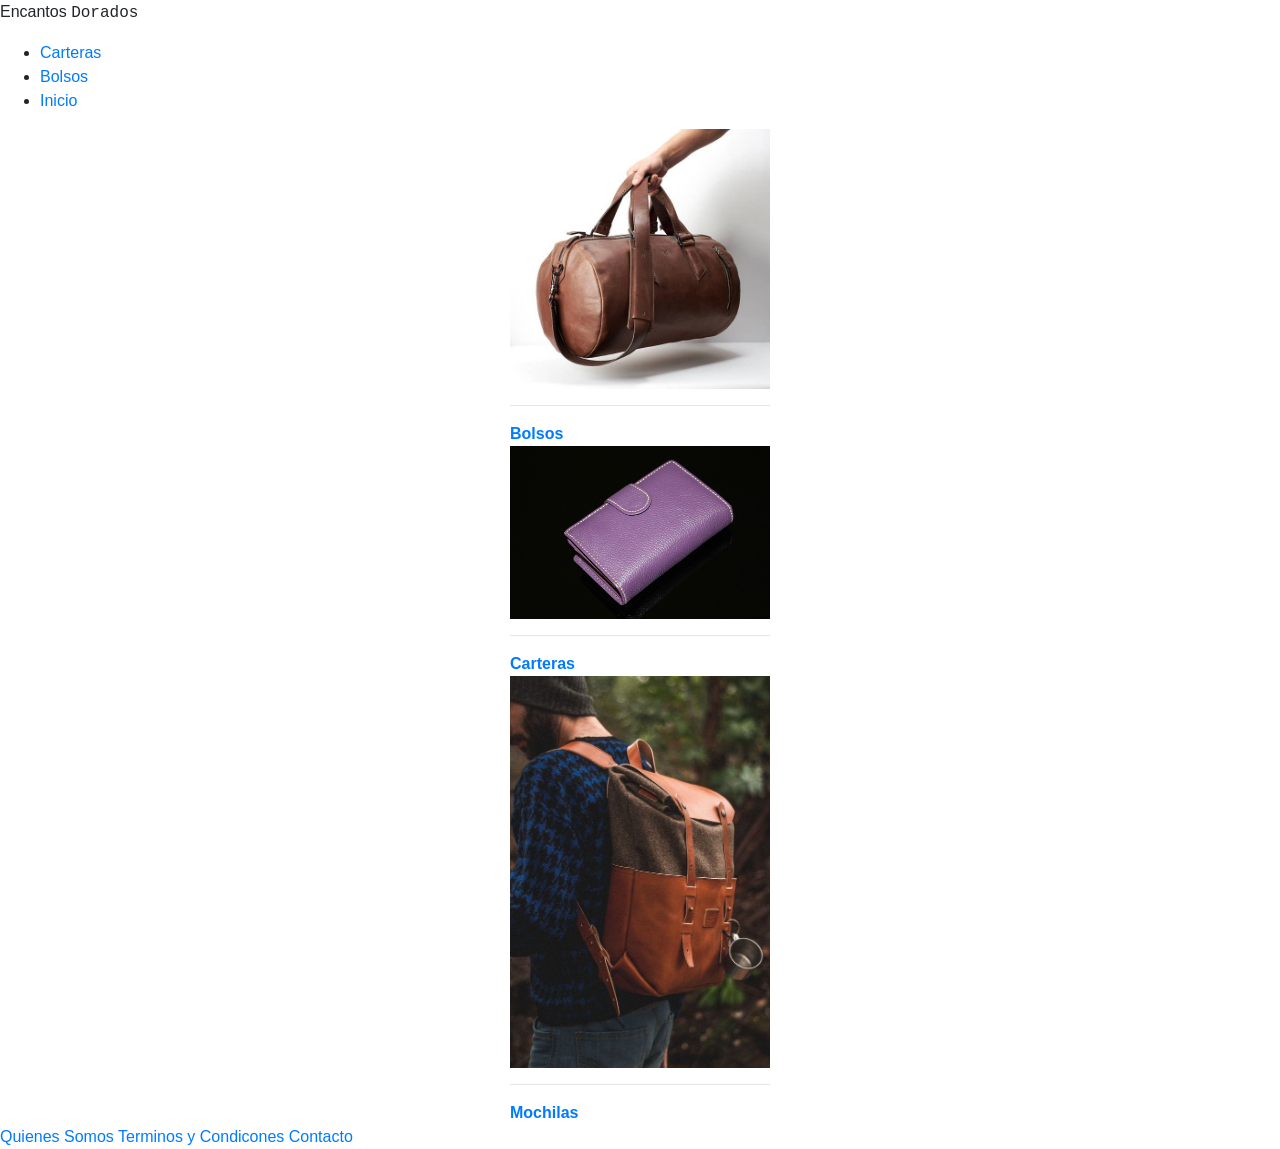
<file: index.html>
<!DOCTYPE html>
<html lang="es">

<head>
    <meta charset="UTF-8">
    <meta http-equiv="X-UA-Compatible" content="IE=edge">
    <meta name="viewport" content="width=device-width, initial-scale=1.0">
    <link rel="stylesheet" href="https://cdn.jsdelivr.net/npm/bootstrap@4.6.1/dist/css/bootstrap.min.css"
        integrity="sha384-zCbKRCUGaJDkqS1kPbPd7TveP5iyJE0EjAuZQTgFLD2ylzuqKfdKlfG/eSrtxUkn" crossorigin="anonymous">

    <title> Tarea </title>
    <link rel="stylesheet" href="css/style.css">
</head>

<body>
    <header>
        <p class="logo">Encantos <Samp>Dorados</Samp></p>
        <nav>
            <ul class="barra">
                <li><a href="./pages/carteras.html">Carteras</a></li>
                <li><a href="./pages/bolsos.html">Bolsos</a></li>
                <li><a href="#">Inicio</a></li>
            </ul>
        </nav>
    </header>

    <div class=" d-flex justify-content-around">
        <div class="cats-row">

            <div class="item">
                <a href="pages/bolsos.html">
                    <img src="img/Bolso2.jpg" class="img-responsive1" width="260">
                    <hr>
                    <strong>Bolsos</strong>
                </a>
            </div>
            <div class="item">
                <a href="pages/carteras.html">
                    <img src="img/cartera2.jpg" class="img-responsive" width="260">
                    <hr>
                    <strong>Carteras</strong>
                </a>
            </div>
            <div class="item">
                <a href="pages/mochilas.html">
                    <img src="img/d6dea36db8807c16c1d77b343e30b531.jpg" class="img-responsive" width="260">
                    <hr>
                    <strong>Mochilas</strong>
                </a>
            </div>


        </div>

    </div>

    <footer>

        <div>
            <a href="pages/quienessomos.html">Quienes Somos</a>
            <a href="pages/terminosycondiciones.html">Terminos y Condicones</a>
            <a href="pages/contacto.html">Contacto</a>
        </div>
    </footer>

    <!-- Inserto Bootstrap -->
    <script src="https://cdn.jsdelivr.net/npm/jquery@3.5.1/dist/jquery.slim.min.js"
        integrity="sha384-DfXdz2htPH0lsSSs5nCTpuj/zy4C+OGpamoFVy38MVBnE+IbbVYUew+OrCXaRkfj" crossorigin="anonymous">
    </script>
    <script src="https://cdn.jsdelivr.net/npm/popper.js@1.16.1/dist/umd/popper.min.js"
        integrity="sha384-9/reFTGAW83EW2RDu2S0VKaIzap3H66lZH81PoYlFhbGU+6BZp6G7niu735Sk7lN" crossorigin="anonymous">
    </script>
    <script src="https://cdn.jsdelivr.net/npm/bootstrap@4.6.1/dist/js/bootstrap.min.js"
        integrity="sha384-VHvPCCyXqtD5DqJeNxl2dtTyhF78xXNXdkwX1CZeRusQfRKp+tA7hAShOK/B/fQ2" crossorigin="anonymous">
    </script>
    <!-- Termina Bootstrap-->
</body>

</html>
</file>
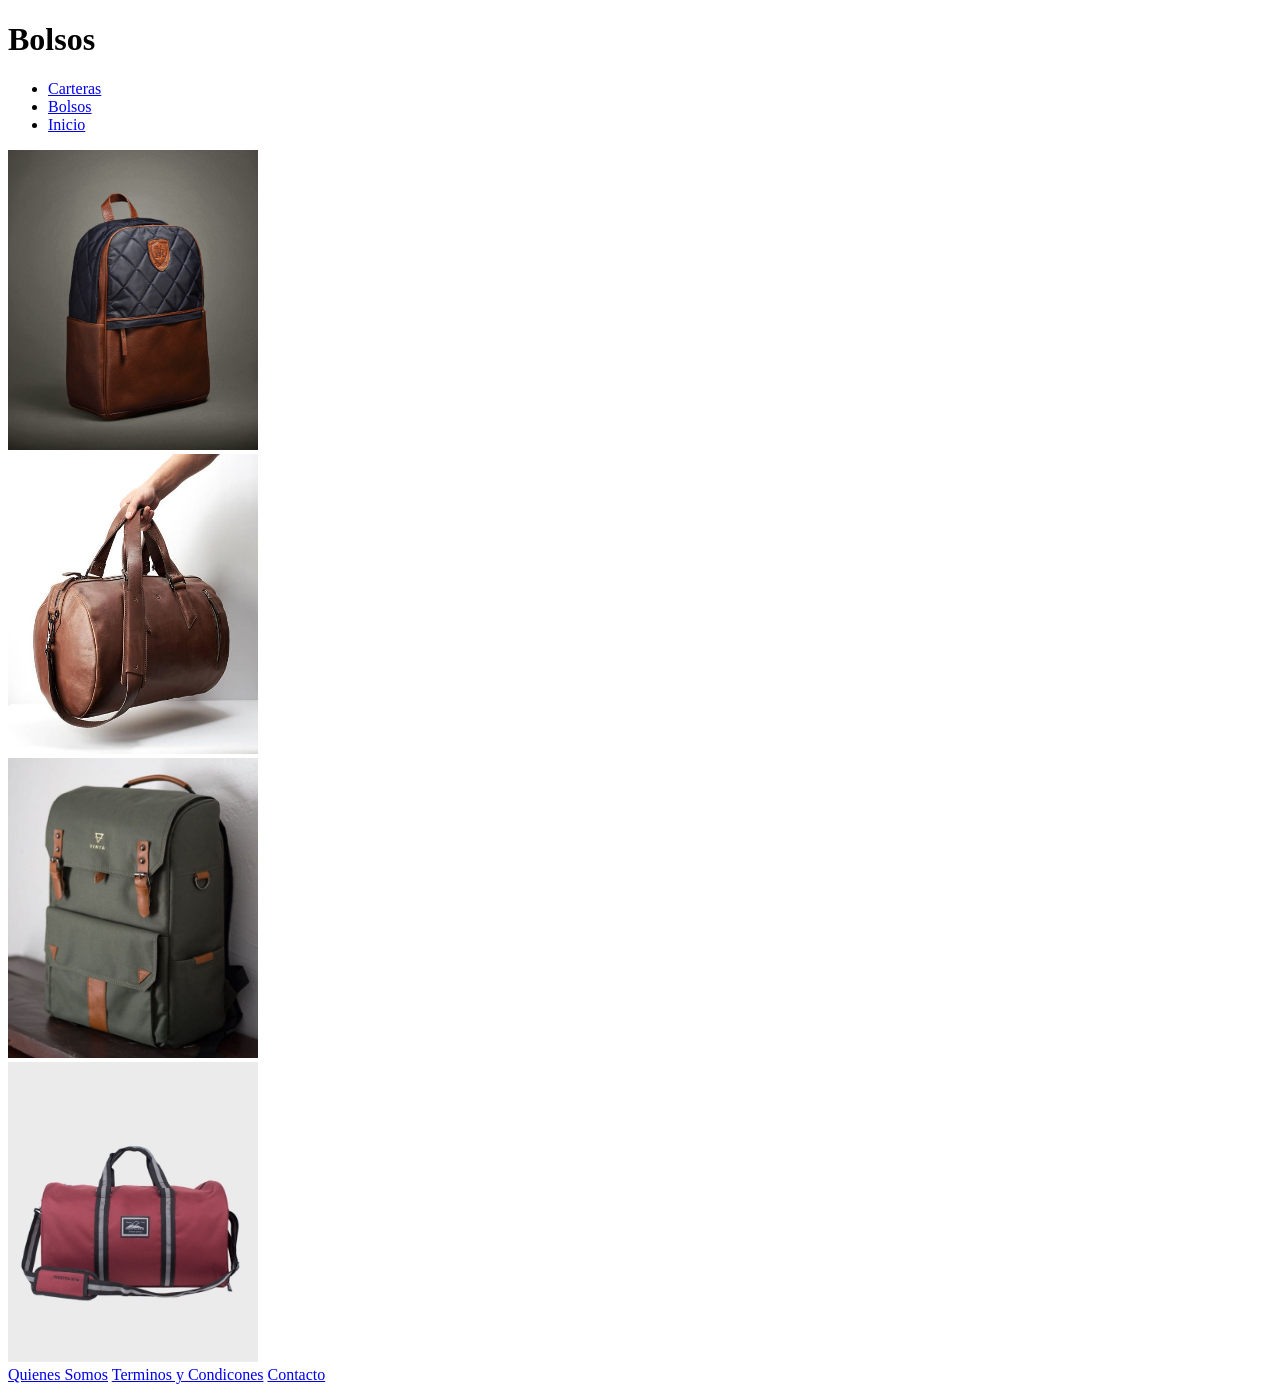
<file: pages/bolsos.html>
<!DOCTYPE html>
<html lang="en">

<head>
    <meta charset="UTF-8">
    <meta http-equiv="X-UA-Compatible" content="IE=edge">
    <meta name="viewport" content="width=device-width, initial-scale=1.0">
    <title>Bolsos</title>
    <link rel="stylesheet" href="../css/style.css">
</head>

<body>
    <header>
        <article class="col-xs-12 col-sm-8 col-md-9 col-lg-9"></article>
        <h1 class="logo">Bolsos</h1>

        <nav>
            <ul>

                <li><a href="./carteras.html">Carteras</a></li>
                <li><a href="./bolsos.html">Bolsos</a></li>
                <li><a href="../index.html">Inicio</a></li>
            </ul>
        </nav>
    </header>

    <div class="grid-section">
        <div class="redbox" id="t1">
            <img src="../img/bolso1.jpg" width="250" height="300">
        </div>
        <div class="bluebox" id="t1">
            <img src="../img/Bolso2.jpg" width="250" height="300">

        </div>
        <div class="greenbox" id="t1">
            <img src="../img/Mochila.jpg" width="250" height="300">

        </div>
        <div class="yellowbox" id="t1">
            <img src="../img/bolso-anton-40-lts.jpg" width="250" height="300">
        </div>

    </div>


<footer>
    <div>
        <a href="./quienessomos.html">Quienes Somos</a>
        <a href="./terminosycondiciones.html">Terminos y Condicones</a>
        <a href="./contacto.html">Contacto</a>
    </div>
</footer>



 <!-- Inserto Bootstrap -->
 <script src="https://cdn.jsdelivr.net/npm/jquery@3.5.1/dist/jquery.slim.min.js" integrity="sha384-DfXdz2htPH0lsSSs5nCTpuj/zy4C+OGpamoFVy38MVBnE+IbbVYUew+OrCXaRkfj" crossorigin="anonymous"></script>
<script src="https://cdn.jsdelivr.net/npm/popper.js@1.16.1/dist/umd/popper.min.js" integrity="sha384-9/reFTGAW83EW2RDu2S0VKaIzap3H66lZH81PoYlFhbGU+6BZp6G7niu735Sk7lN" crossorigin="anonymous"></script>
<script src="https://cdn.jsdelivr.net/npm/bootstrap@4.6.1/dist/js/bootstrap.min.js" integrity="sha384-VHvPCCyXqtD5DqJeNxl2dtTyhF78xXNXdkwX1CZeRusQfRKp+tA7hAShOK/B/fQ2" crossorigin="anonymous"></script>
<!-- Termina Bootstrap-->
</body>
</html>
</file>
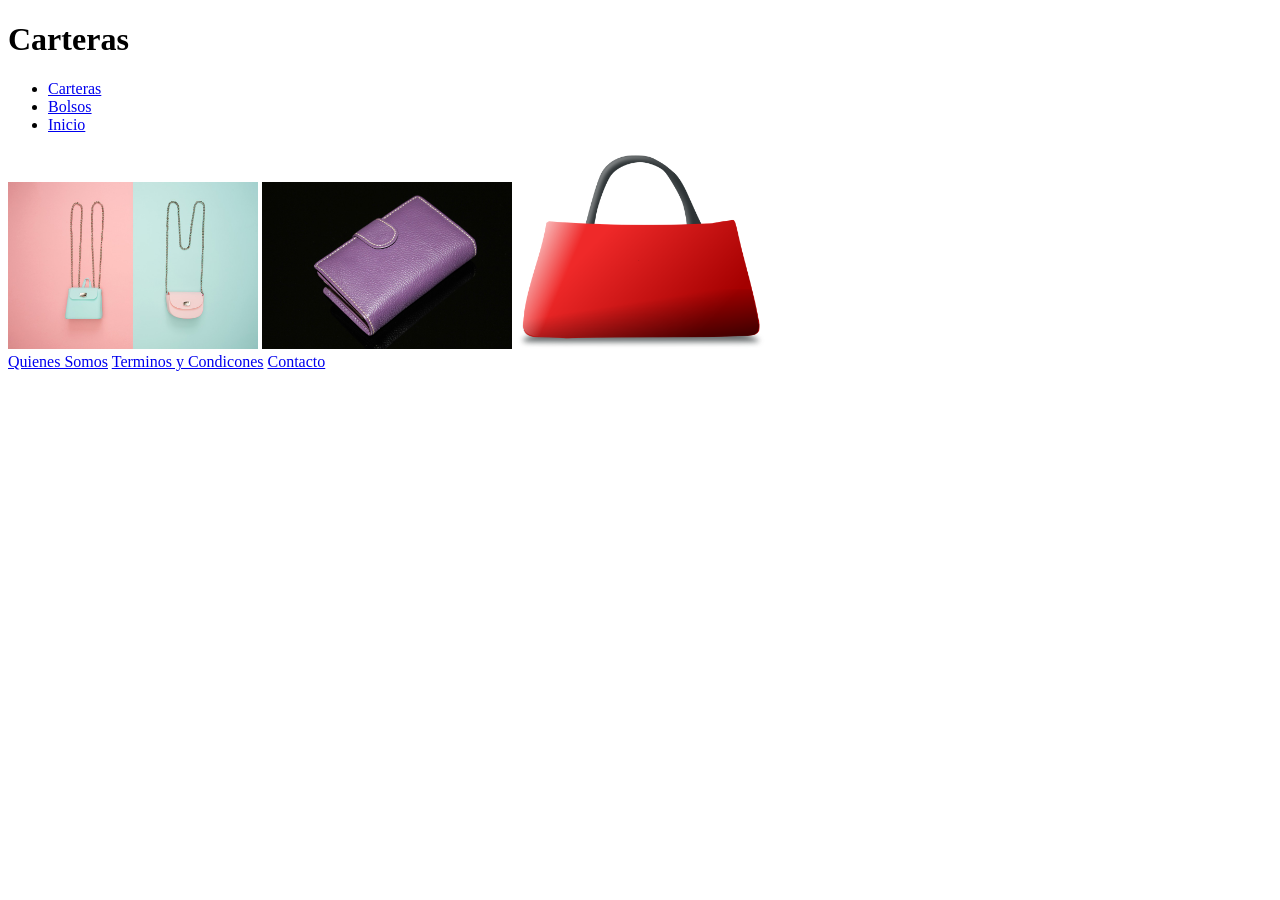
<file: pages/carteras.html>
<!DOCTYPE html>
<html lang="en">

<head>
    <meta charset="UTF-8">
    <meta http-equiv="X-UA-Compatible" content="IE=edge">
    <meta name="viewport" content="width=device-width, initial-scale=1.0">
    <title>Carteras</title>
    <link rel="stylesheet" href="../css/style.css">
</head>

<body>
    <header>
        <h1 class="logo">Carteras</h1>

        <nav>
            <ul>
                <li><a href="./carteras.html">Carteras</a></li>
                <li><a href="./bolsos.html">Bolsos</a></li>
                <li><a href="../index.html">Inicio</a></li>
            </ul>
        </nav>
    </header>

    <section>
        <img src="../img/fashion-3435883_960_720.jpg" width="250">
        <img src="../img/cartera2.jpg" width="250" >
        <img src="../img/cartera3.png" width="250" >
    <section>



<footer>
    <div>
        <a href="./quienessomos.html">Quienes Somos</a>
        <a href="./terminosycondiciones.html">Terminos y Condicones</a>
        <a href="./contacto.html">Contacto</a>
    </div>
</footer>



 <!-- Inserto Bootstrap -->
 <script src="https://cdn.jsdelivr.net/npm/jquery@3.5.1/dist/jquery.slim.min.js" integrity="sha384-DfXdz2htPH0lsSSs5nCTpuj/zy4C+OGpamoFVy38MVBnE+IbbVYUew+OrCXaRkfj" crossorigin="anonymous"></script>
<script src="https://cdn.jsdelivr.net/npm/popper.js@1.16.1/dist/umd/popper.min.js" integrity="sha384-9/reFTGAW83EW2RDu2S0VKaIzap3H66lZH81PoYlFhbGU+6BZp6G7niu735Sk7lN" crossorigin="anonymous"></script>
<script src="https://cdn.jsdelivr.net/npm/bootstrap@4.6.1/dist/js/bootstrap.min.js" integrity="sha384-VHvPCCyXqtD5DqJeNxl2dtTyhF78xXNXdkwX1CZeRusQfRKp+tA7hAShOK/B/fQ2" crossorigin="anonymous"></script>
<!-- Termina Bootstrap-->
</body>
</html>
</file>
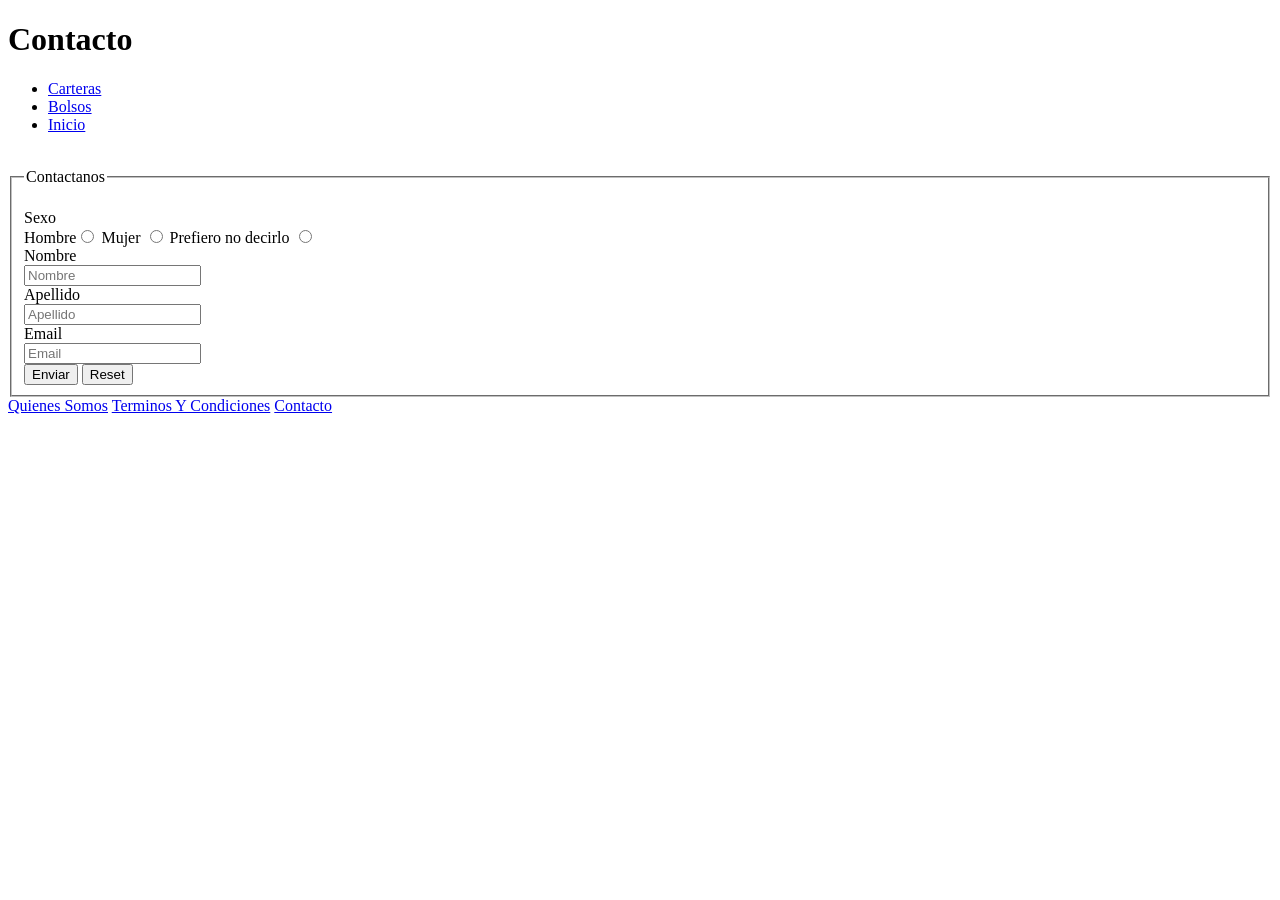
<file: pages/contacto.html>
<!DOCTYPE html>
<html lang="en">

<head>
    <meta charset="UTF-8">
    <meta http-equiv="X-UA-Compatible" content="IE=edge">
    <meta name="viewport" content="width=device-width, initial-scale=1.0">
    <title>Contacto</title>
    <link rel="stylesheet" href="../css/style.css">
</head>

<body>
    <header>
        <H1 class="logo">Contacto</H1>
        <nav>
            <ul>
                <li><a href="./carteras.html">Carteras</a></li>
                <li><a href="./bolsos.html">Bolsos</a></li>
                <li><a href="../index.html">Inicio</a></li>
            </ul>
        </nav><br>
    </header>

    <section>
        <fieldset>
            <legend>Contactanos</legend> <br>
            <form action="formulario" method="post">

                <label for="Sexo">Sexo</label><br>
                Hombre<input name="sexo" type="radio"> Mujer <input name="sexo" type="radio"> Prefiero no decirlo <input
                    name="sexo" type="radio"> <br>
                <label for="Nombre">Nombre</label><br>
                <input required type="text" id="Nombre" name="Nombre" placeholder="Nombre"><br>
                <label for="Apellido">Apellido</label><br>
                <input required type="text" id="Apellido" name="Apellido" placeholder="Apellido"><br>
                <label for="email">Email</label><br>
                <input type="Email" id="Email" placeholder="Email" required> <br>
                <button type="submit"> Enviar</button> <button type="reset">Reset</button>
            </form>
        </fieldset>
    </section>



<footer>
    <div>
        <a href="./quienessomos.html">Quienes Somos</a>
        <a href="./terminosycondiciones.html">Terminos Y Condiciones</a>
        <a href="./contacto.html">Contacto</a>
    </div>
</footer>

 <!-- Inserto Bootstrap -->
 <script src="https://cdn.jsdelivr.net/npm/jquery@3.5.1/dist/jquery.slim.min.js" integrity="sha384-DfXdz2htPH0lsSSs5nCTpuj/zy4C+OGpamoFVy38MVBnE+IbbVYUew+OrCXaRkfj" crossorigin="anonymous"></script>
<script src="https://cdn.jsdelivr.net/npm/popper.js@1.16.1/dist/umd/popper.min.js" integrity="sha384-9/reFTGAW83EW2RDu2S0VKaIzap3H66lZH81PoYlFhbGU+6BZp6G7niu735Sk7lN" crossorigin="anonymous"></script>
<script src="https://cdn.jsdelivr.net/npm/bootstrap@4.6.1/dist/js/bootstrap.min.js" integrity="sha384-VHvPCCyXqtD5DqJeNxl2dtTyhF78xXNXdkwX1CZeRusQfRKp+tA7hAShOK/B/fQ2" crossorigin="anonymous"></script>
<!-- Termina Bootstrap-->
</body>
</html>
</file>
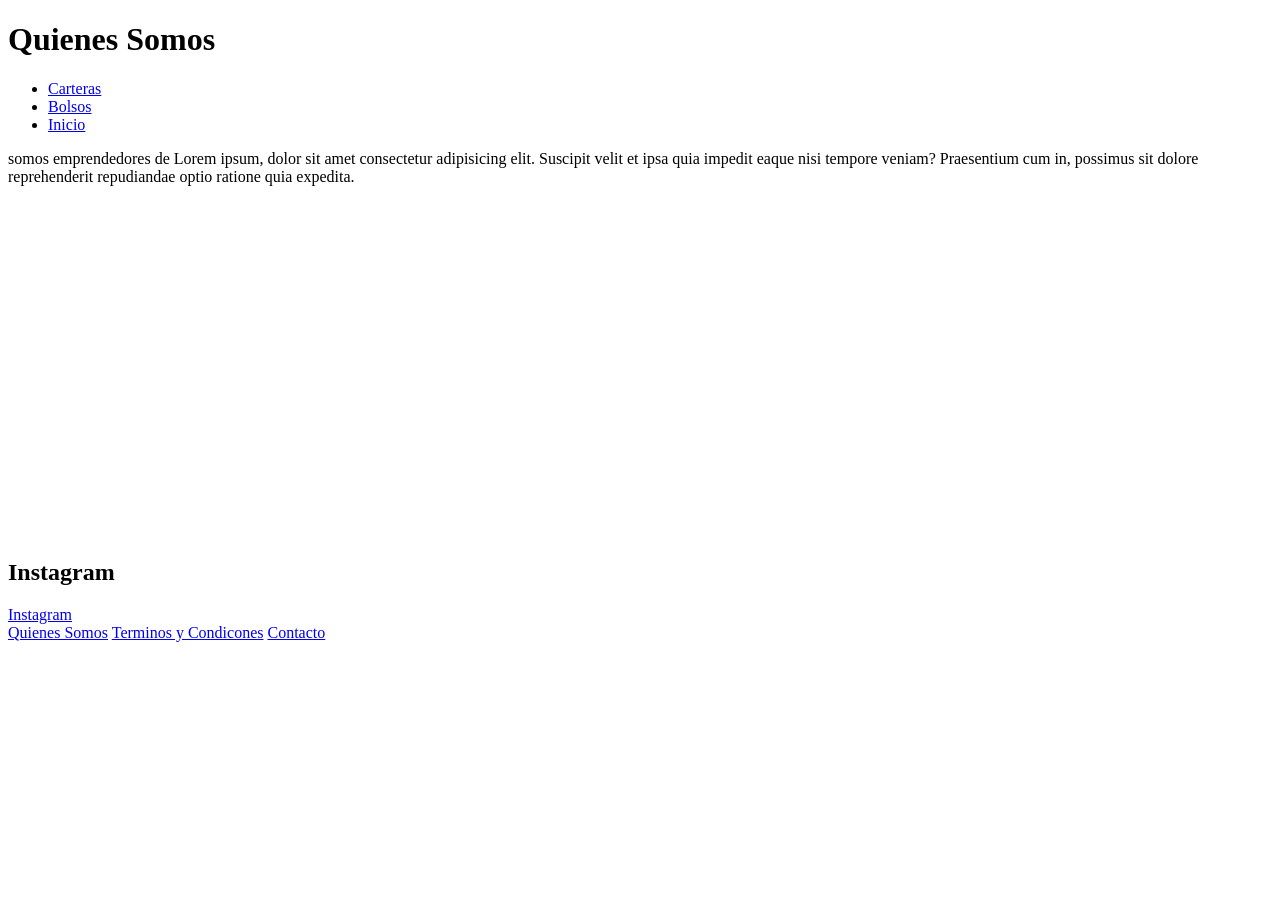
<file: pages/quienessomos.html>
<!DOCTYPE html>
<html lang="en">

<head>
    <meta charset="UTF-8">
    <meta http-equiv="X-UA-Compatible" content="IE=edge">
    <meta name="viewport" content="width=device-width, initial-scale=1.0">
    <title>Nosotros</title>
    <link rel="stylesheet" href="../css/style.css">
</head>

<body>
    <header>
        <H1 class="logo">Quienes Somos</H1>

        <nav>
            <ul>
                <li><a href="./carteras.html">Carteras</a></li>
                <li><a href="./bolsos.html">Bolsos</a></li>
                <li><a href="../index.html">Inicio</a></li>
            </ul>
        </nav>
    </header>

    </section>
    <p>somos emprendedores de Lorem ipsum, dolor sit amet consectetur adipisicing elit. Suscipit velit et ipsa quia
        impedit eaque nisi tempore veniam? Praesentium cum in, possimus sit dolore reprehenderit repudiandae optio
        ratione quia expedita.</p>


    <div>
        <iframe width="560" height="315" src="https://www.youtube.com/embed/gLwmzcD6OTQ" title="YouTube video player"
            frameborder="0"
            allow="accelerometer; autoplay; clipboard-write; encrypted-media; gyroscope; picture-in-picture"
            allowfullscreen></iframe>
    </div><br>
    <div class="logo2">
        <h2>Instagram</h2>
        <a href="https://www.instagram.com/jonathan_vitangeli/" target="blank">Instagram</a><br>

    </div>
    </section>


<footer>
    <div>
        <a href="./quienessomos.html">Quienes Somos</a>
        <a href="./terminosycondiciones.html">Terminos y Condicones</a>
        <a href="./contacto.html">Contacto</a>

    </div>
</footer>

 <!-- Inserto Bootstrap -->
 <script src="https://cdn.jsdelivr.net/npm/jquery@3.5.1/dist/jquery.slim.min.js" integrity="sha384-DfXdz2htPH0lsSSs5nCTpuj/zy4C+OGpamoFVy38MVBnE+IbbVYUew+OrCXaRkfj" crossorigin="anonymous"></script>
<script src="https://cdn.jsdelivr.net/npm/popper.js@1.16.1/dist/umd/popper.min.js" integrity="sha384-9/reFTGAW83EW2RDu2S0VKaIzap3H66lZH81PoYlFhbGU+6BZp6G7niu735Sk7lN" crossorigin="anonymous"></script>
<script src="https://cdn.jsdelivr.net/npm/bootstrap@4.6.1/dist/js/bootstrap.min.js" integrity="sha384-VHvPCCyXqtD5DqJeNxl2dtTyhF78xXNXdkwX1CZeRusQfRKp+tA7hAShOK/B/fQ2" crossorigin="anonymous"></script>
<!-- Termina Bootstrap-->

</body>
</html>
</file>
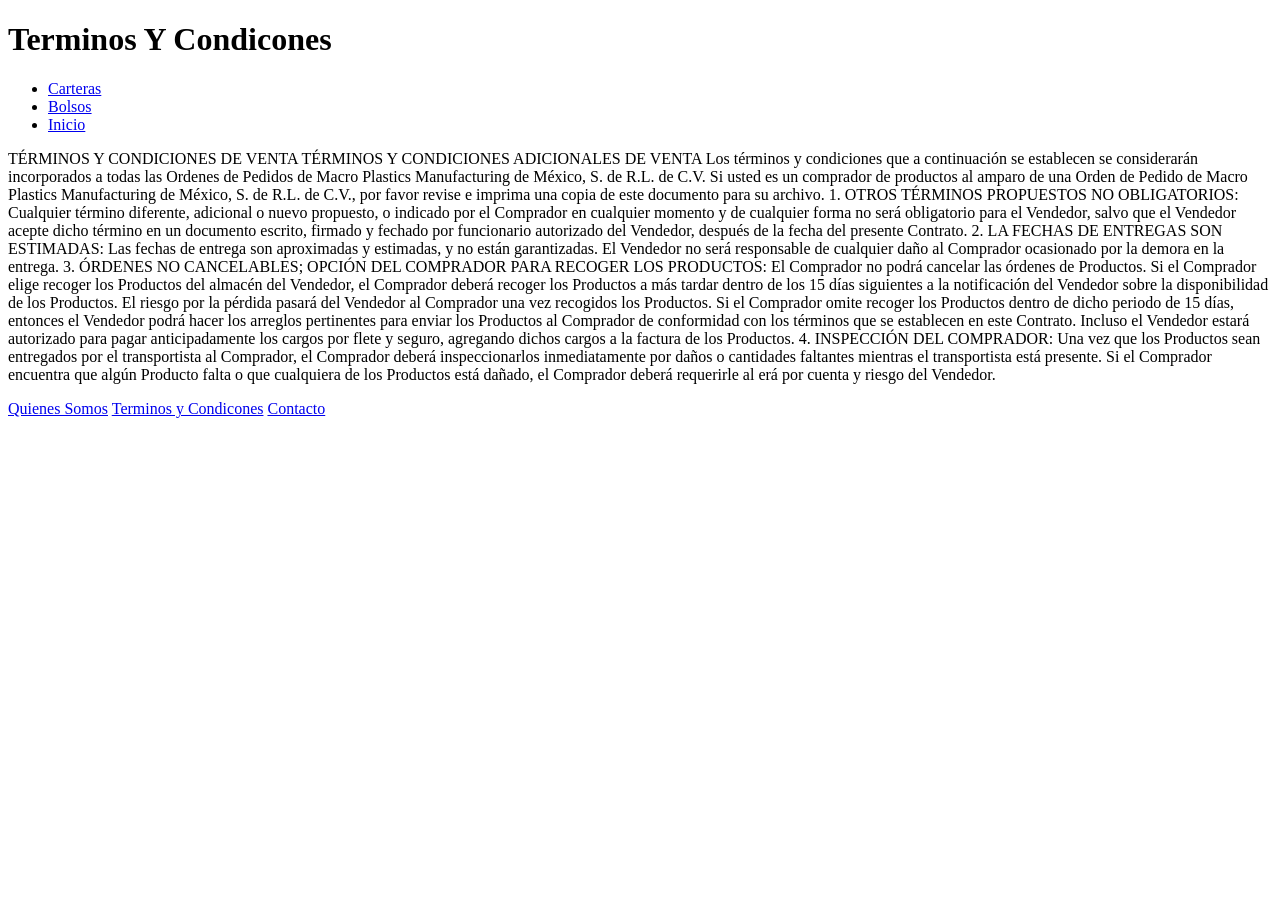
<file: pages/terminosycondiciones.html>
<!DOCTYPE html>
<html lang="en">

<head>
    <meta charset="UTF-8">
    <meta http-equiv="X-UA-Compatible" content="IE=edge">
    <meta name="viewport" content="width=device-width, initial-scale=1.0">
    <title>Terminos y Condiciones</title>
    <link rel="stylesheet" href="../css/style.css">
</head>

<body>
    <header>
        <H1 class="logo">Terminos Y Condicones</H1>
        <nav>
            <ul>

                <li><a href="./carteras.html">Carteras</a></li>
                <li><a href="./bolsos.html">Bolsos</a></li>
                <li><a href="../index.html">Inicio</a></li>
            </ul>
        </nav>
    </header>

    <section class="tm">
        <p>
            TÉRMINOS Y CONDICIONES DE VENTA
            TÉRMINOS Y CONDICIONES ADICIONALES DE VENTA
            Los términos y condiciones que a continuación se establecen se considerarán incorporados a
            todas las Ordenes de Pedidos de Macro Plastics Manufacturing de México, S. de R.L. de C.V. Si
            usted es un comprador de productos al amparo de una Orden de Pedido de Macro Plastics
            Manufacturing de México, S. de R.L. de C.V., por favor revise e imprima una copia de este documento
            para su archivo.
            1. OTROS TÉRMINOS PROPUESTOS NO OBLIGATORIOS: Cualquier término diferente,
            adicional o nuevo propuesto, o indicado por el Comprador en cualquier momento y de cualquier forma
            no será obligatorio para el Vendedor, salvo que el Vendedor acepte dicho término en un documento
            escrito, firmado y fechado por funcionario autorizado del Vendedor, después de la fecha del presente
            Contrato.
            2. LA FECHAS DE ENTREGAS SON ESTIMADAS: Las fechas de entrega son aproximadas y
            estimadas, y no están garantizadas. El Vendedor no será responsable de cualquier daño al
            Comprador ocasionado por la demora en la entrega.
            3. ÓRDENES NO CANCELABLES; OPCIÓN DEL COMPRADOR PARA RECOGER LOS PRODUCTOS:
            El Comprador no podrá cancelar las órdenes de Productos. Si el Comprador elige recoger los
            Productos del almacén del Vendedor, el Comprador deberá recoger los Productos a más tardar
            dentro de los 15 días siguientes a la notificación del Vendedor sobre la disponibilidad de los
            Productos. El riesgo por la pérdida pasará del Vendedor al Comprador una vez recogidos los
            Productos. Si el Comprador omite recoger los Productos dentro de dicho periodo de 15 días,
            entonces el Vendedor podrá hacer los arreglos pertinentes para enviar los Productos al Comprador
            de conformidad con los términos que se establecen en este Contrato. Incluso el Vendedor estará
            autorizado para pagar anticipadamente los cargos por flete y seguro, agregando dichos cargos a la
            factura de los Productos.
            4. INSPECCIÓN DEL COMPRADOR: Una vez que los Productos sean entregados por el
            transportista al Comprador, el Comprador deberá inspeccionarlos inmediatamente por daños o
            cantidades faltantes mientras el transportista está presente. Si el Comprador encuentra que algún
            Producto falta o que cualquiera de los Productos está dañado, el Comprador deberá requerirle al
        erá por cuenta y riesgo del Vendedor.</p>
    </section>


<footer>
    <div>
        <a href="./quienessomos.html">Quienes Somos</a>
        <a href="./terminosycondiciones.html">Terminos y Condicones</a>
        <a href="./contacto.html">Contacto</a>
    </div>
</footer>


 <!-- Inserto Bootstrap -->
 <script src="https://cdn.jsdelivr.net/npm/jquery@3.5.1/dist/jquery.slim.min.js" integrity="sha384-DfXdz2htPH0lsSSs5nCTpuj/zy4C+OGpamoFVy38MVBnE+IbbVYUew+OrCXaRkfj" crossorigin="anonymous"></script>
<script src="https://cdn.jsdelivr.net/npm/popper.js@1.16.1/dist/umd/popper.min.js" integrity="sha384-9/reFTGAW83EW2RDu2S0VKaIzap3H66lZH81PoYlFhbGU+6BZp6G7niu735Sk7lN" crossorigin="anonymous"></script>
<script src="https://cdn.jsdelivr.net/npm/bootstrap@4.6.1/dist/js/bootstrap.min.js" integrity="sha384-VHvPCCyXqtD5DqJeNxl2dtTyhF78xXNXdkwX1CZeRusQfRKp+tA7hAShOK/B/fQ2" crossorigin="anonymous"></script>
<!-- Termina Bootstrap-->
</body>
</html>
</file>
<file: css/style.css>
/*# sourceMappingURL=style.css.map */
</file>
